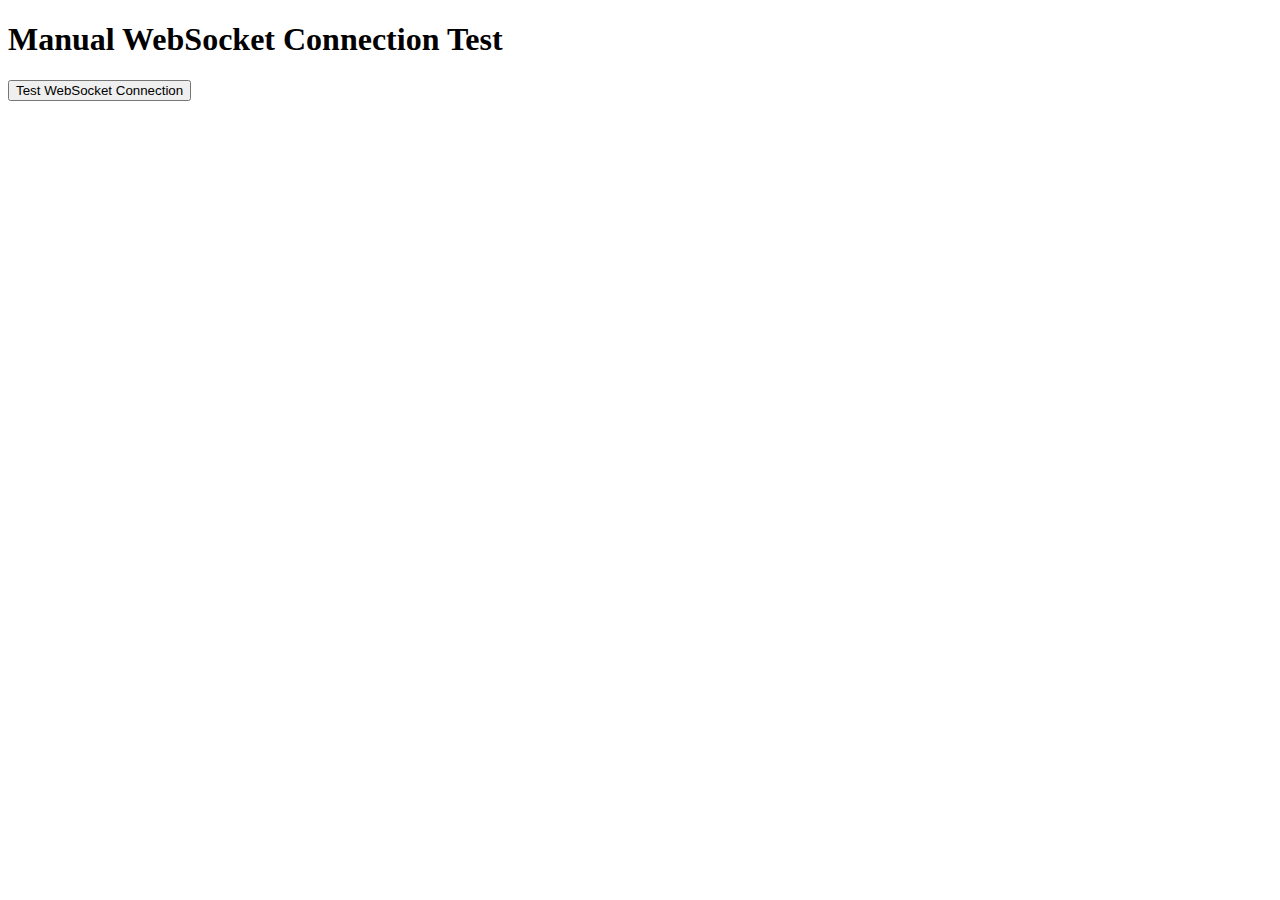
<file: manual_ws_test.html>
<!DOCTYPE html>
<html>

<head>
    <title>Manual WebSocket Test</title>
</head>

<body>
    <h1>Manual WebSocket Connection Test</h1>
    <button onclick="testConnection()">Test WebSocket Connection</button>
    <div id="output"></div>

    <script>
        function log(message) {
            document.getElementById('output').innerHTML += '<br>' + message;
        }

        function testConnection() {
            const token = "eyJhbGciOiJIUzI1NiIsInR5cCI6IkpXVCJ9.eyJpZCI6MSwidXNlcm5hbWUiOiJhYmMiLCJpYXQiOjE3NjIxNTY1ODIsImV4cCI6MTc2MjE2MDE4Mn0.ODuDxf_4OoF0a6N3rUBPyw1MrQhyCyh69PV90Rii4iQ";
            const wsUrl = `ws://127.0.0.1:8000/ws/${token}`;

            log('🔌 Testing WebSocket connection...');
            log(`URL: ${wsUrl}`);

            try {
                const ws = new WebSocket(wsUrl);

                ws.onopen = () => {
                    log('✅ WebSocket connected successfully!');

                    // Send join conversation
                    const joinMessage = {
                        type: 'join_conversation',
                        conversation_id: 1
                    };
                    ws.send(JSON.stringify(joinMessage));
                    log('📤 Sent join_conversation message');
                };

                ws.onmessage = (event) => {
                    log('📩 Received: ' + event.data);
                };

                ws.onclose = (event) => {
                    log(`❌ WebSocket closed: ${event.code} - ${event.reason}`);
                };

                ws.onerror = (error) => {
                    log('❌ WebSocket error: ' + error);
                };

            } catch (error) {
                log('❌ Connection error: ' + error);
            }
        }
    </script>
</body>

</html>
</file>
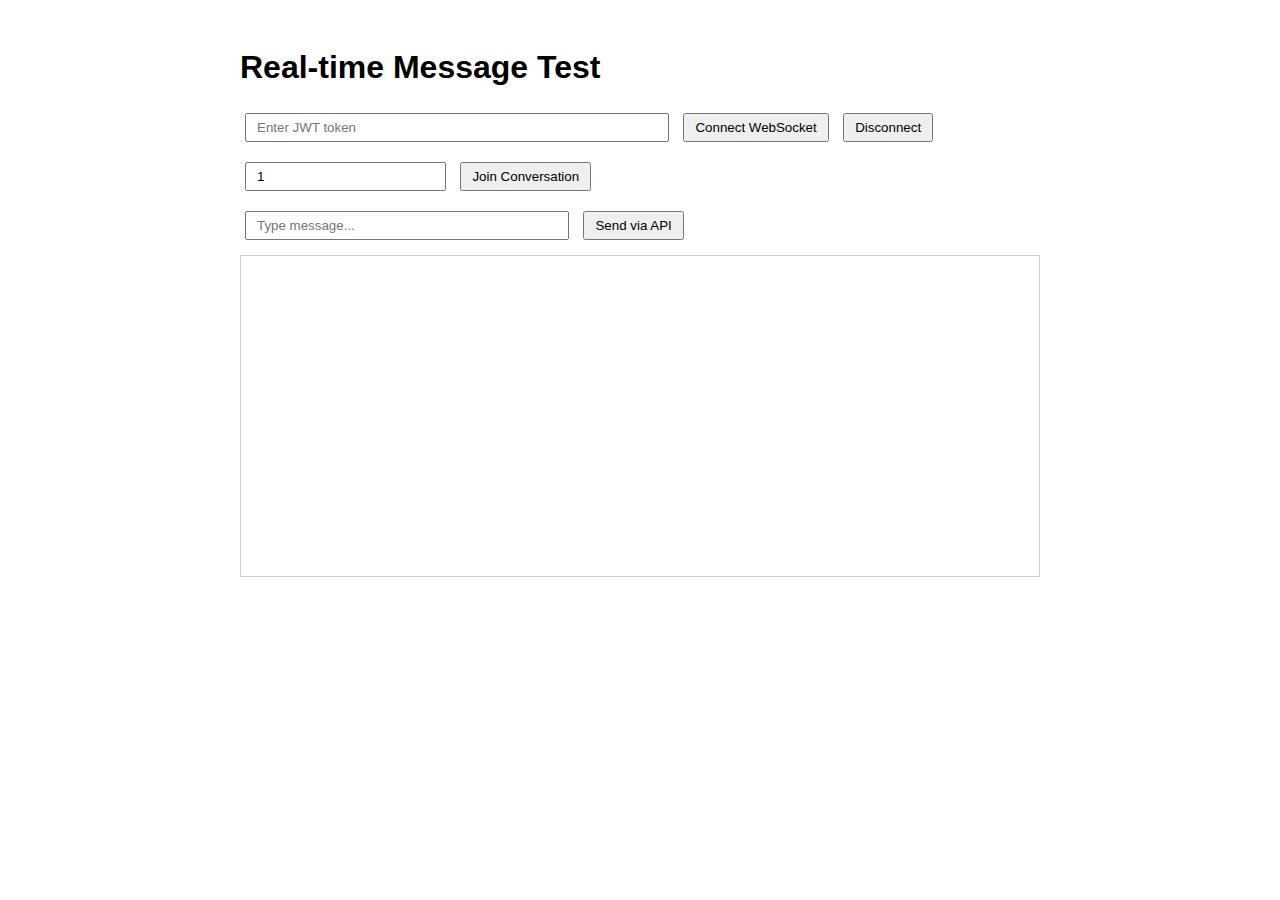
<file: test_realtime.html>
<!DOCTYPE html>
<html>

<head>
    <title>Real-time Message Test</title>
    <style>
        body {
            font-family: Arial, sans-serif;
            padding: 20px;
        }

        .container {
            max-width: 800px;
            margin: 0 auto;
        }

        .log {
            border: 1px solid #ccc;
            padding: 10px;
            height: 300px;
            overflow-y: auto;
            margin: 10px 0;
        }

        .controls {
            margin: 10px 0;
        }

        input,
        button {
            padding: 5px 10px;
            margin: 5px;
        }

        .message {
            margin: 5px 0;
            padding: 5px;
            border-left: 3px solid #007bff;
        }
    </style>
</head>

<body>
    <div class="container">
        <h1>Real-time Message Test</h1>

        <div class="controls">
            <input type="text" id="token" placeholder="Enter JWT token" style="width: 400px;">
            <button onclick="connectWS()">Connect WebSocket</button>
            <button onclick="disconnectWS()">Disconnect</button>
        </div>

        <div class="controls">
            <input type="number" id="conversationId" placeholder="Conversation ID" value="1">
            <button onclick="joinConversation()">Join Conversation</button>
        </div>

        <div class="controls">
            <input type="text" id="messageContent" placeholder="Type message..." style="width: 300px;">
            <button onclick="sendMessage()">Send via API</button>
        </div>

        <div class="log" id="log"></div>
    </div>

    <script>
        let ws = null;
        let currentToken = null;

        function log(message) {
            const logDiv = document.getElementById('log');
            const messageDiv = document.createElement('div');
            messageDiv.className = 'message';
            messageDiv.innerHTML = `<strong>${new Date().toLocaleTimeString()}</strong>: ${message}`;
            logDiv.appendChild(messageDiv);
            logDiv.scrollTop = logDiv.scrollHeight;
        }

        function connectWS() {
            const token = document.getElementById('token').value;
            if (!token) {
                log('❌ Please enter JWT token');
                return;
            }

            currentToken = token;
            const wsUrl = `ws://127.0.0.1:8000/ws/${token}`;

            try {
                ws = new WebSocket(wsUrl);

                ws.onopen = () => {
                    log('✅ WebSocket connected successfully');
                };

                ws.onmessage = (event) => {
                    try {
                        const data = JSON.parse(event.data);
                        log(`📩 Received: ${JSON.stringify(data, null, 2)}`);
                    } catch (e) {
                        log(`📩 Raw message: ${event.data}`);
                    }
                };

                ws.onclose = (event) => {
                    log(`❌ WebSocket closed: ${event.code} - ${event.reason}`);
                };

                ws.onerror = (error) => {
                    log(`❌ WebSocket error: ${error}`);
                };

            } catch (error) {
                log(`❌ Connection error: ${error}`);
            }
        }

        function disconnectWS() {
            if (ws) {
                ws.close();
                ws = null;
                log('🔌 Disconnected');
            }
        }

        function joinConversation() {
            const conversationId = document.getElementById('conversationId').value;
            if (ws && ws.readyState === WebSocket.OPEN) {
                const message = {
                    type: 'join_conversation',
                    conversation_id: parseInt(conversationId)
                };
                ws.send(JSON.stringify(message));
                log(`🏠 Joining conversation ${conversationId}`);
            } else {
                log('❌ WebSocket not connected');
            }
        }

        async function sendMessage() {
            const content = document.getElementById('messageContent').value;
            const conversationId = document.getElementById('conversationId').value;

            if (!content || !currentToken) {
                log('❌ Please enter message and token');
                return;
            }

            try {
                const response = await fetch('http://127.0.0.1:8000/messages', {
                    method: 'POST',
                    headers: {
                        'Content-Type': 'application/json',
                        'Authorization': `Bearer ${currentToken}`
                    },
                    body: JSON.stringify({
                        conversation_id: parseInt(conversationId),
                        content: content
                    })
                });

                const result = await response.json();
                log(`📤 Sent message via API: ${JSON.stringify(result)}`);
                document.getElementById('messageContent').value = '';

            } catch (error) {
                log(`❌ Send error: ${error}`);
            }
        }

        // Auto-fill token if available in URL
        const urlParams = new URLSearchParams(window.location.search);
        const tokenParam = urlParams.get('token');
        if (tokenParam) {
            document.getElementById('token').value = tokenParam;
        }
    </script>
</body>

</html>
</file>
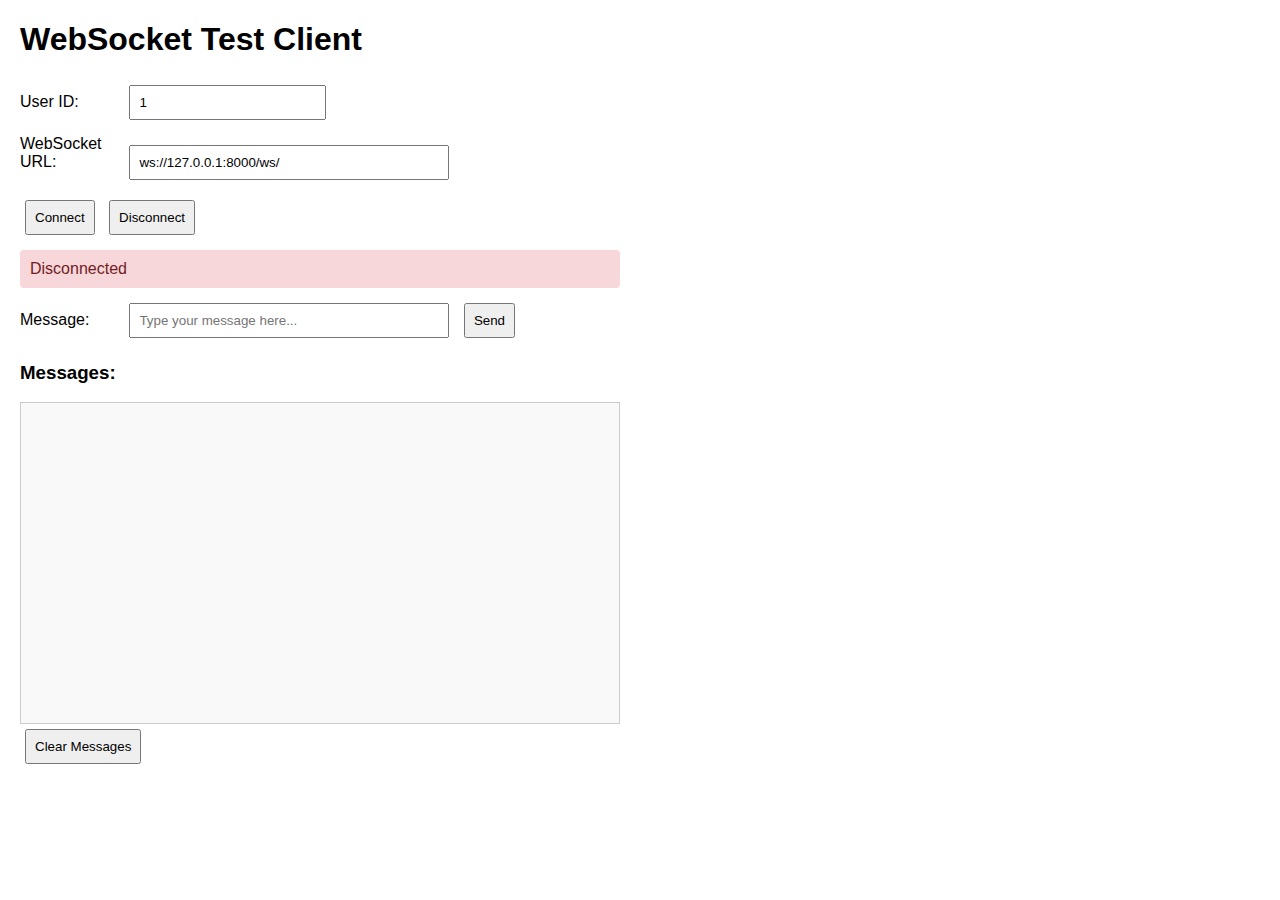
<file: test_websocket.html>
<!DOCTYPE html>
<html>

<head>
    <title>WebSocket Test Client</title>
    <style>
        body {
            font-family: Arial, sans-serif;
            margin: 20px;
        }

        .container {
            max-width: 600px;
        }

        .input-group {
            margin: 10px 0;
        }

        label {
            display: inline-block;
            width: 100px;
        }

        input,
        button {
            padding: 8px;
            margin: 5px;
        }

        #messages {
            border: 1px solid #ccc;
            height: 300px;
            overflow-y: auto;
            padding: 10px;
            background: #f9f9f9;
            white-space: pre-wrap;
        }

        .status {
            padding: 10px;
            margin: 10px 0;
            border-radius: 4px;
        }

        .connected {
            background-color: #d4edda;
            color: #155724;
        }

        .disconnected {
            background-color: #f8d7da;
            color: #721c24;
        }
    </style>
</head>

<body>
    <div class="container">
        <h1>WebSocket Test Client</h1>

        <div class="input-group">
            <label>User ID:</label>
            <input type="number" id="userId" value="1" min="1">
        </div>

        <div class="input-group">
            <label>WebSocket URL:</label>
            <input type="text" id="wsUrl" value="ws://127.0.0.1:8000/ws/" style="width: 300px;">
        </div>

        <div class="input-group">
            <button onclick="connect()">Connect</button>
            <button onclick="disconnect()">Disconnect</button>
        </div>

        <div id="status" class="status disconnected">Disconnected</div>

        <div class="input-group">
            <label>Message:</label>
            <input type="text" id="messageInput" placeholder="Type your message here..." style="width: 300px;">
            <button onclick="sendMessage()">Send</button>
        </div>

        <h3>Messages:</h3>
        <div id="messages"></div>

        <button onclick="clearMessages()">Clear Messages</button>
    </div>

    <script>
        let ws = null;
        let userId = 1;

        function updateStatus(message, isConnected) {
            const status = document.getElementById('status');
            status.textContent = message;
            status.className = 'status ' + (isConnected ? 'connected' : 'disconnected');
        }

        function addMessage(message, type = 'info') {
            const messages = document.getElementById('messages');
            const timestamp = new Date().toLocaleTimeString();
            messages.textContent += `[${timestamp}] ${type.toUpperCase()}: ${message}\n`;
            messages.scrollTop = messages.scrollHeight;
        }

        function connect() {
            if (ws && ws.readyState === WebSocket.OPEN) {
                addMessage('Already connected!', 'warning');
                return;
            }

            userId = document.getElementById('userId').value;
            const wsUrl = document.getElementById('wsUrl').value + userId;

            addMessage(`Connecting to ${wsUrl}...`, 'info');

            ws = new WebSocket(wsUrl);

            ws.onopen = function (event) {
                updateStatus(`Connected as User ${userId}`, true);
                addMessage('WebSocket connection established', 'success');
            };

            ws.onmessage = function (event) {
                addMessage(`Received: ${event.data}`, 'received');
            };

            ws.onclose = function (event) {
                updateStatus('Disconnected', false);
                addMessage(`Connection closed (Code: ${event.code})`, 'info');
            };

            ws.onerror = function (error) {
                updateStatus('Connection Error', false);
                addMessage(`WebSocket error: ${error}`, 'error');
            };
        }

        function disconnect() {
            if (ws) {
                ws.close();
                ws = null;
            }
        }

        function sendMessage() {
            if (!ws || ws.readyState !== WebSocket.OPEN) {
                addMessage('Not connected! Please connect first.', 'error');
                return;
            }

            const messageInput = document.getElementById('messageInput');
            const message = messageInput.value.trim();

            if (!message) {
                addMessage('Please enter a message', 'warning');
                return;
            }

            ws.send(message);
            addMessage(`Sent: ${message}`, 'sent');
            messageInput.value = '';
        }

        function clearMessages() {
            document.getElementById('messages').textContent = '';
        }

        // Allow Enter key to send message
        document.getElementById('messageInput').addEventListener('keypress', function (e) {
            if (e.key === 'Enter') {
                sendMessage();
            }
        });

        // Auto-connect on load (optional)
        // window.onload = connect;
    </script>
</body>

</html>
</file>
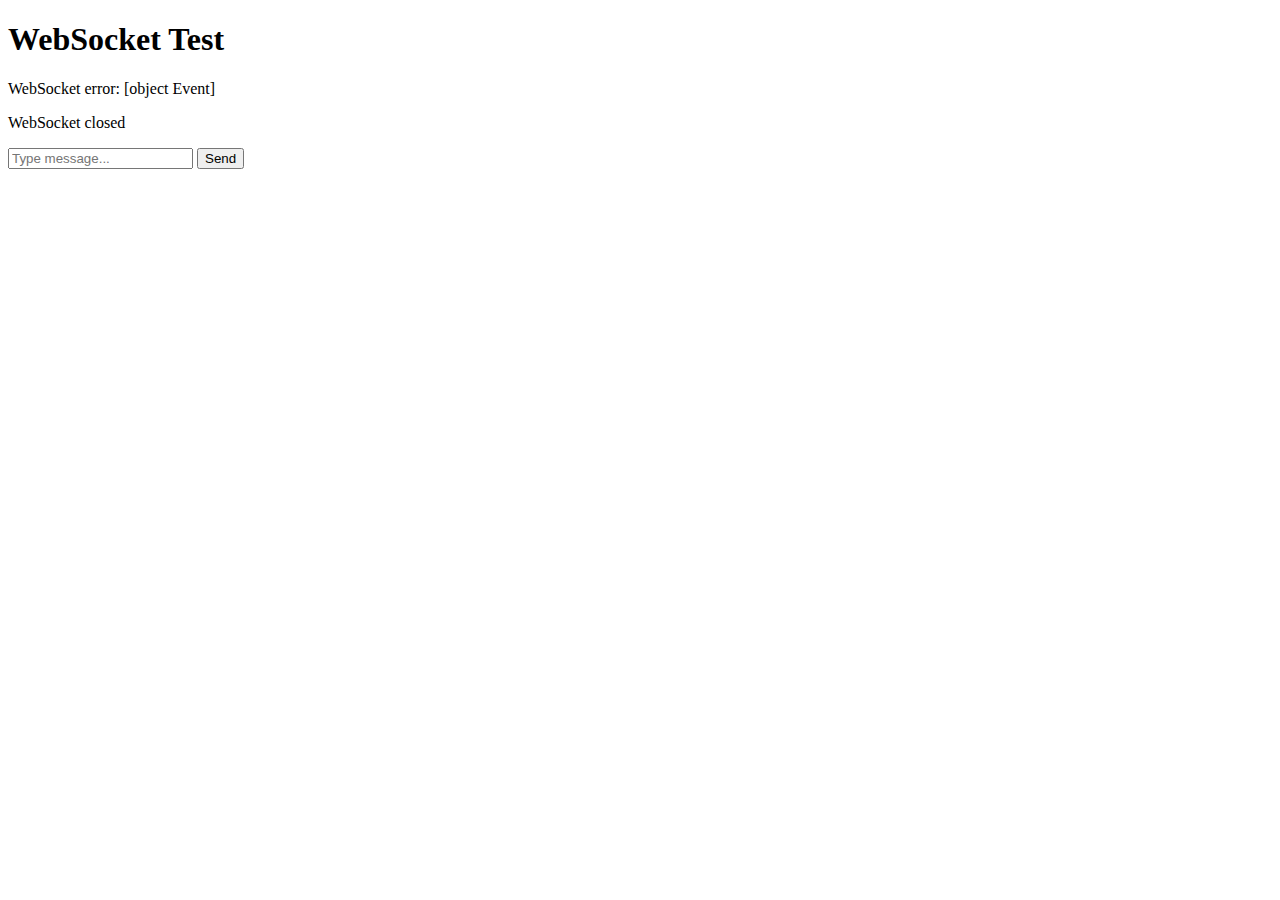
<file: frontend/ws-test.html>
<!DOCTYPE html>
<html>

<head>
    <title>WebSocket Test</title>
</head>

<body>
    <h1>WebSocket Test</h1>
    <div id="output"></div>
    <input type="text" id="messageInput" placeholder="Type message...">
    <button onclick="sendMessage()">Send</button>

    <script>
        const ws = new WebSocket('ws://127.0.0.1:8000/ws-test');
        const output = document.getElementById('output');

        ws.onopen = function (event) {
            output.innerHTML += '<p>Connected to WebSocket</p>';
        };

        ws.onmessage = function (event) {
            output.innerHTML += '<p>Received: ' + event.data + '</p>';
        };

        ws.onclose = function (event) {
            output.innerHTML += '<p>WebSocket closed</p>';
        };

        ws.onerror = function (error) {
            output.innerHTML += '<p>WebSocket error: ' + error + '</p>';
        };

        function sendMessage() {
            const input = document.getElementById('messageInput');
            if (input.value) {
                ws.send(input.value);
                input.value = '';
            }
        }
    </script>
</body>

</html>
</file>
